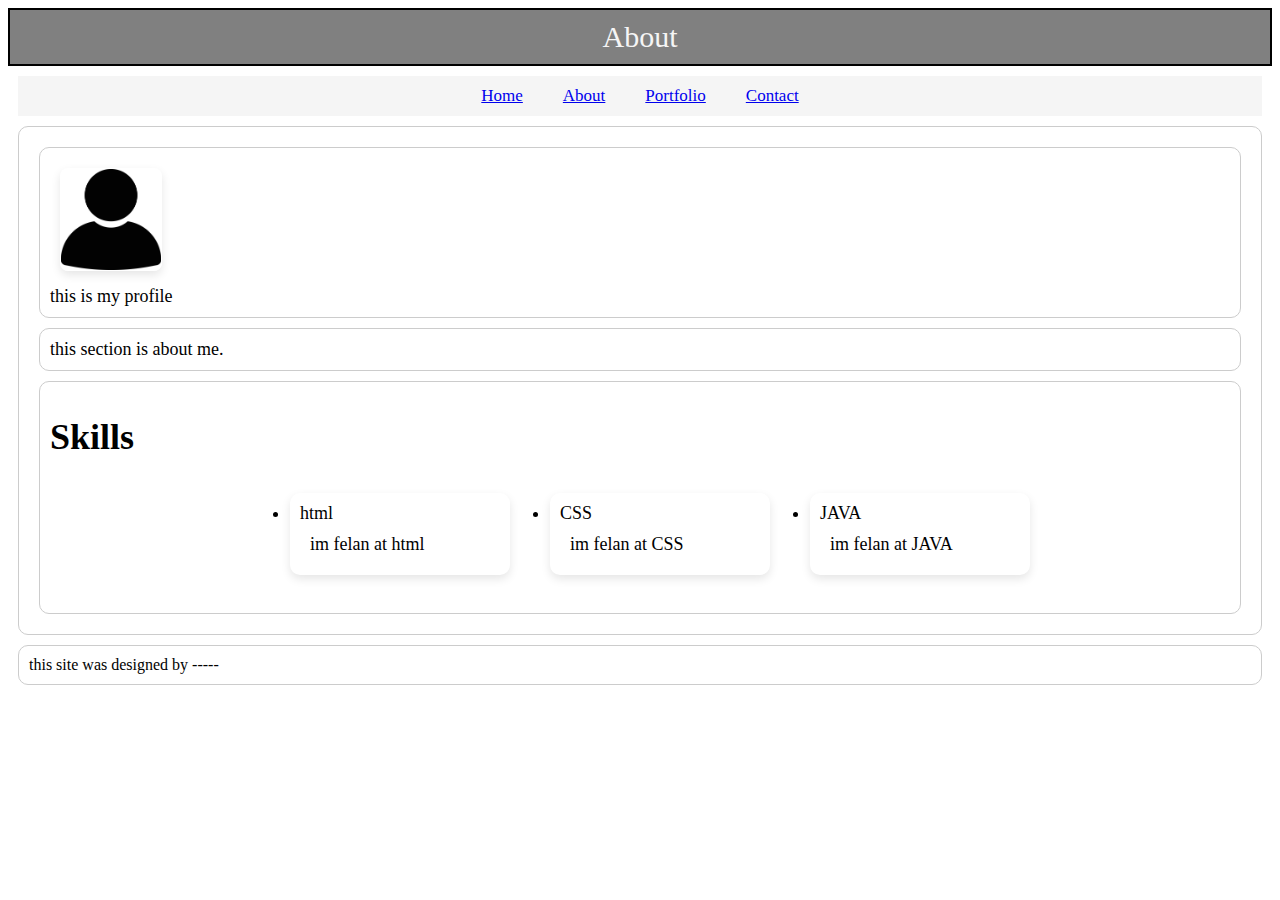
<file: index.html>
<!DOCTYPE html>
<html lang="en">

<head>
    <meta charset="UTF-8">
    <meta name="viewport" content="width=device-width, initial-scale=1.0">
    <title>About</title>
    <link rel="stylesheet" href="style.css">
</head>

<body>
    <header>About</header>
    <nav>
        <ul>
            <li><a href="home.html">Home</a>
            <li><a href="index.html">About</a>
            <li><a href="portfolio.html">Portfolio</a>
            <li><a href="contact.html">Contact</a>
        </ul>
    </nav>
    <main>

        <figure>
            <img width="100" src="man-icon-.jpg" alt="profilephoto">
            <figcaption>this is my profile</figcaption>
        </figure>

        <p class = " aboout-text">
            this section is about me.
        </p>

        <section id ="skills">
            <h1> Skills </h1>
            <ul>
                <li>
                    <dl>
                        <dt>html</dt>
                        <dd> im felan at html</dd>
                    </dl>  
                </li>
                <li>
                    <dl>
                        <dt>CSS</dt>
                        <dd> im felan at CSS</dd>
                    </dl>  
                </li>
                <li>
                    <dl>
                        <dt>JAVA</dt>
                        <dd> im felan at JAVA</dd>
                    </dl>  
                </li>
                
            </ul>
        </section>
    </main>


    <footer>
        <p>this site was designed by -----</p>
    </footer>

</body>
</html>
</file>
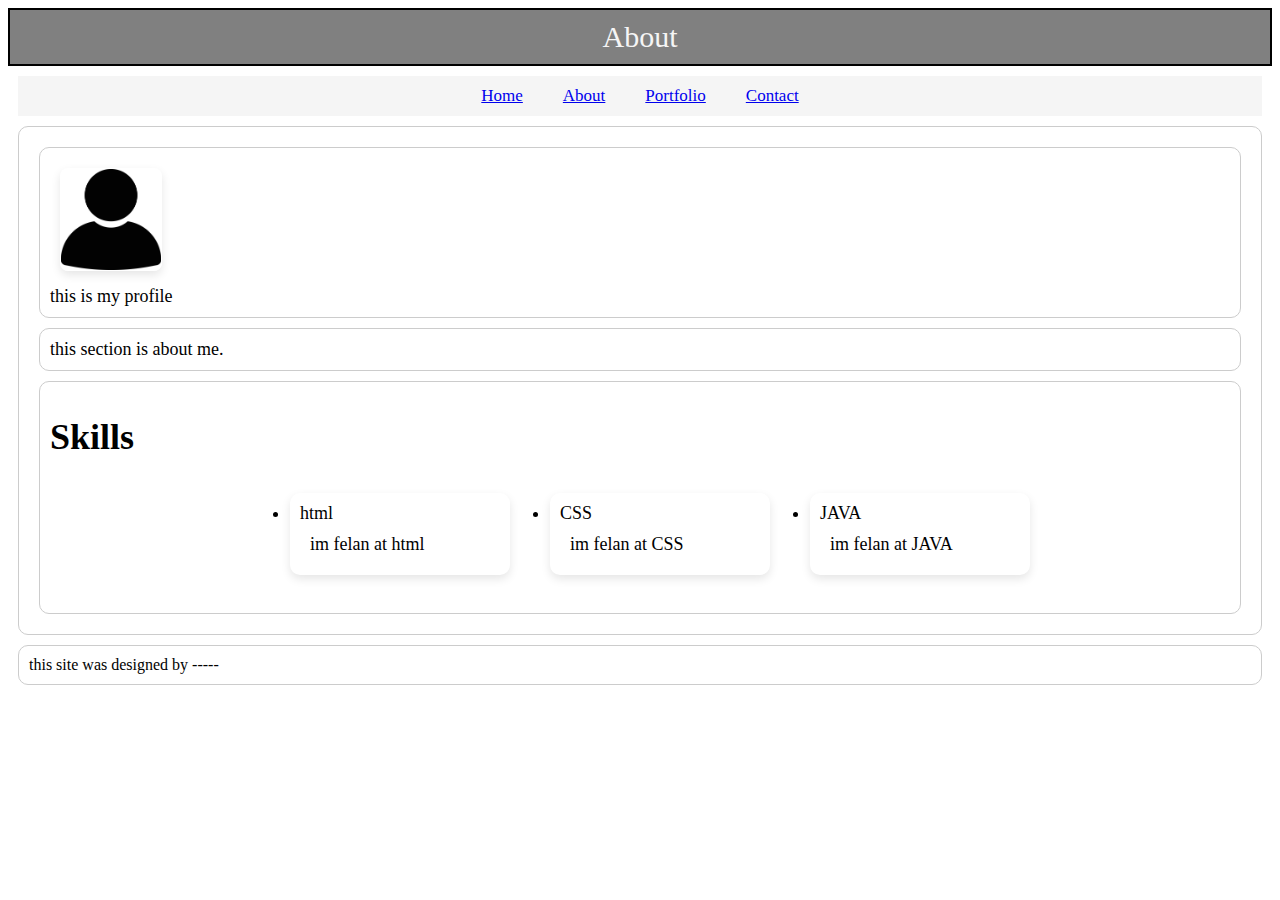
<file: About.html>
<!DOCTYPE html>
<html lang="en">

<head>
    <meta charset="UTF-8">
    <meta name="viewport" content="width=device-width, initial-scale=1.0">
    <title>About</title>
    <link rel="stylesheet" href="style.css">
</head>

<body>
    <header>About</header>
    <nav>
        <ul>
            <li><a href="Home.html">Home</a>
            <li><a href="About.html">About</a>
            <li><a href="Portfolio.html">Portfolio</a>
            <li><a href="Contact.html">Contact</a>
        </ul>
    </nav>
    <main>

        <figure>
            <img width="100" src="man-icon-.jpg" alt="profilephoto">
            <figcaption>this is my profile</figcaption>
        </figure>

        <p class = " aboout-text">
            this section is about me.
        </p>

        <section id ="skills">
            <h1> Skills </h1>
            <ul>
                <li>
                    <dl>
                        <dt>html</dt>
                        <dd> im felan at html</dd>
                    </dl>  
                </li>
                <li>
                    <dl>
                        <dt>CSS</dt>
                        <dd> im felan at CSS</dd>
                    </dl>  
                </li>
                <li>
                    <dl>
                        <dt>JAVA</dt>
                        <dd> im felan at JAVA</dd>
                    </dl>  
                </li>
                
            </ul>
        </section>
    </main>


    <footer>
        <p>this site was designed by -----</p>
    </footer>

</body>
</html>
</file>
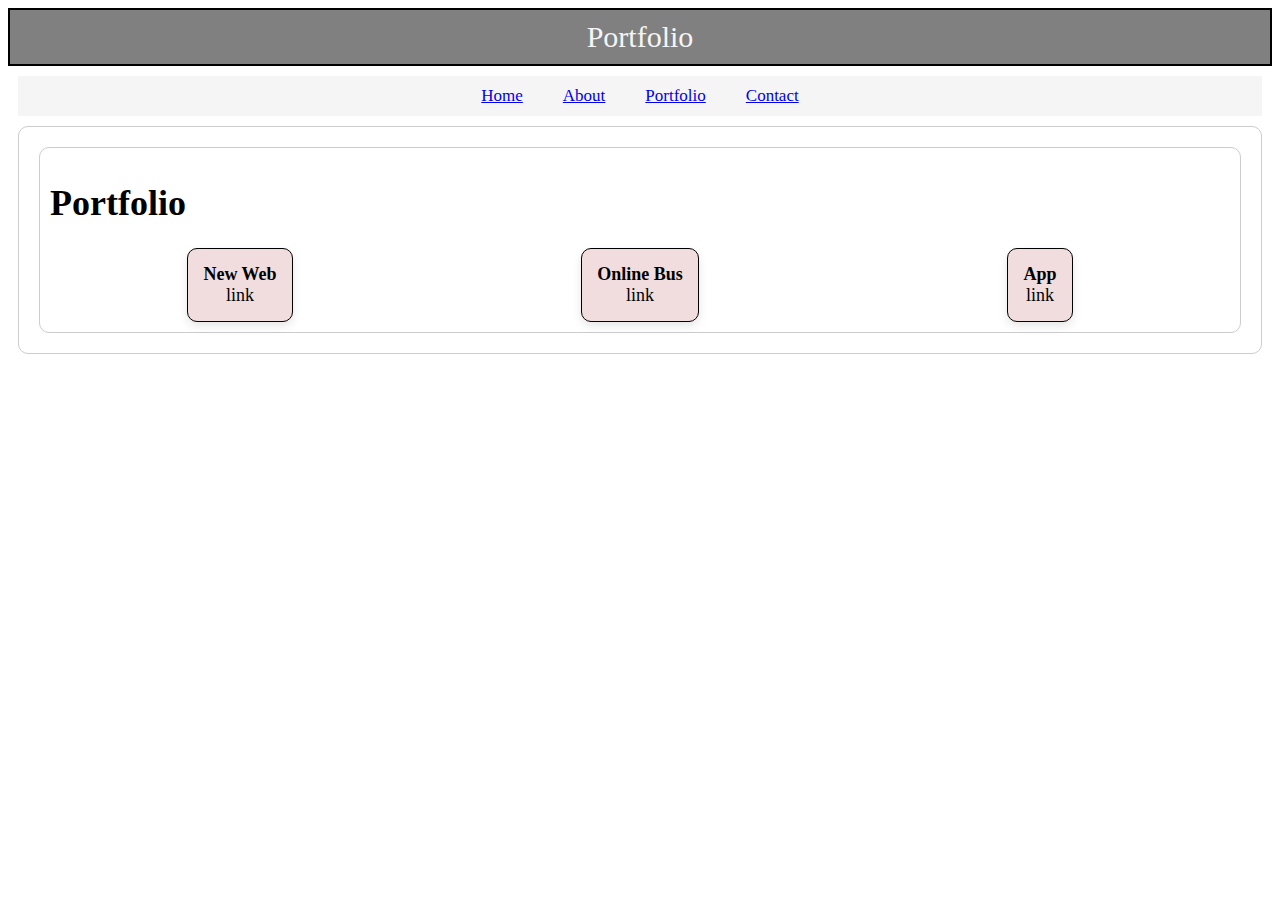
<file: Portfolio.html>
<!DOCTYPE html>
<html lang="en">

<head>
    <meta charset="UTF-8">
    <meta name="viewport" content="width=device-width, initial-scale=1.0">
    <title>Portfolio</title>
    <link rel="stylesheet" href="style.css">
</head>

<body>
    <header>Portfolio</header>
    <nav>
        <ul>
            <li><a href="Home.html">Home</a>
            <li><a href="About.html">About</a>
            <li><a href="Portfolio.html">Portfolio</a>
            <li><a href="Contact.html">Contact</a>
        </ul>
    </nav>


    <main>
        <section id="portfolio">
            <h1>Portfolio</h1>
            <div class="portfolio-grid">
                <div class="portfolio-item">
                    <strong>New Web</strong><br>
                    <span>link</span>
                </div>
                <div class="portfolio-item">
                    <strong>Online Bus</strong><br>
                    <span>link</span>
                </div>
                <div class="portfolio-item">
                    <strong>App</strong><br>
                    <span>link</span>
                </div>
        
            </div>
        </section>

    </main>


</body>
</html>
</file>
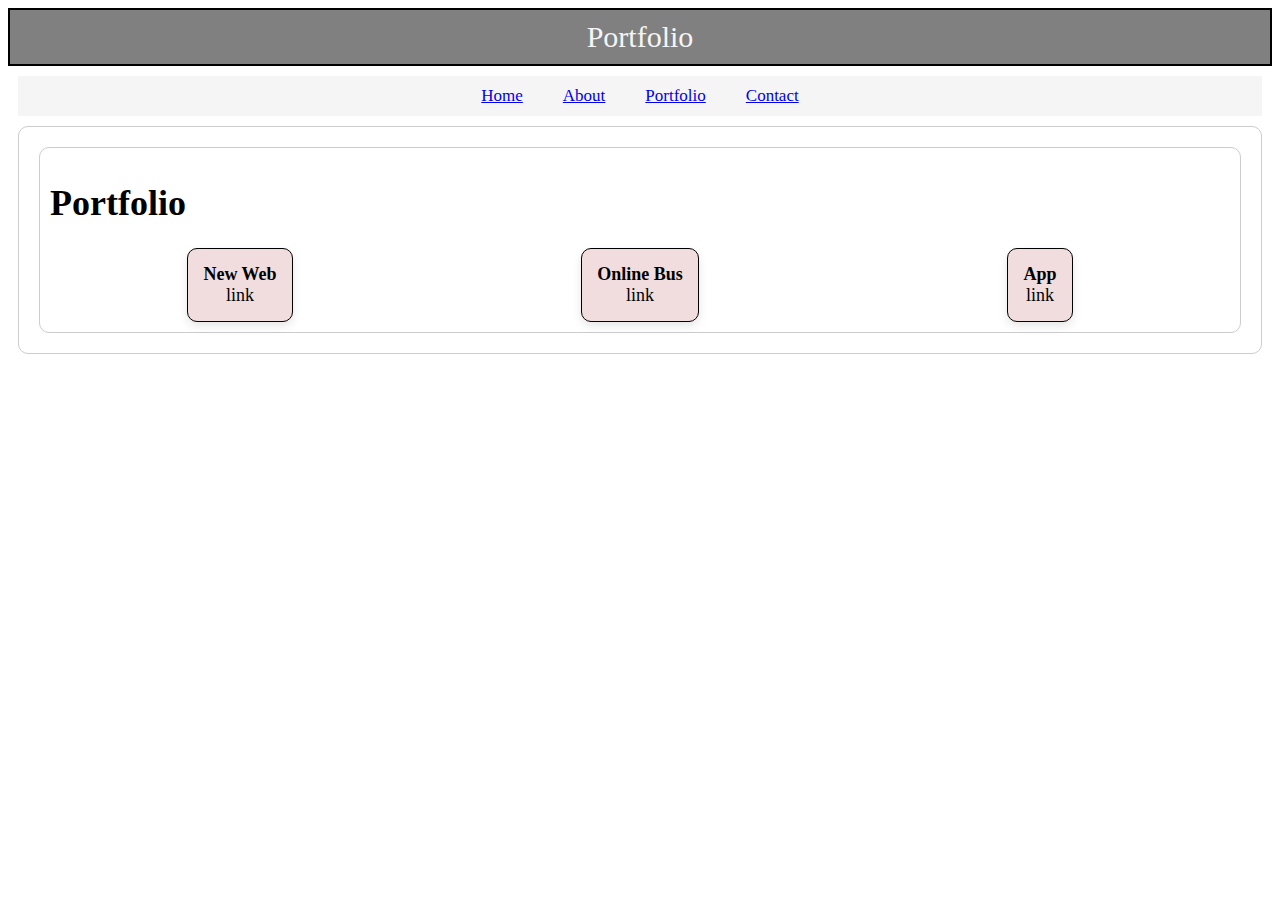
<file: portfolio.html>
<!DOCTYPE html>
<html lang="en">

<head>
    <meta charset="UTF-8">
    <meta name="viewport" content="width=device-width, initial-scale=1.0">
    <title>Portfolio</title>
    <link rel="stylesheet" href="style.css">
</head>

<body>
    <header>Portfolio</header>
    <nav>
        <ul>
            <li><a href="home.html">Home</a>
            <li><a href="index.html">About</a>
            <li><a href="portfolio.html">Portfolio</a>
            <li><a href="contact.html">Contact</a>
        </ul>
    </nav>


    <main>
        <section id="portfolio">
            <h1>Portfolio</h1>
            <div class="portfolio-grid">
                <div class="portfolio-item">
                    <strong>New Web</strong><br>
                    <span>link</span>
                </div>
                <div class="portfolio-item">
                    <strong>Online Bus</strong><br>
                    <span>link</span>
                </div>
                <div class="portfolio-item">
                    <strong>App</strong><br>
                    <span>link</span>
                </div>
        
            </div>
        </section>

    </main>


</body>
</html>
</file>
<file: style.css>
:root {
    --main-color: #808080;
    --accent-color: #007BFF;
    --bg-color: #f5f5f5;
    --card-bg: #ffffff;
    --text-color: #333;

    --border-radius: 10px;
    --shadow-light: 0 4px 10px rgba(0,0,0,0.1);
    --shadow-strong: 0 8px 15px rgba(0,0,0,0.5);

    --font-main: Arial, sans-serif;
}



header {
    background-color: var(--main-color);;
    color: var(--bg-color);
    padding: 10px;
    margin: 0px;
    text-align: center;
    font-size: 30px;
    border: 2px solid black;
}


button {
    background-color:var(--main-color); 
    color: var(--bg-color); 
    padding: 10px 20px;
    border: 0px;
    margin:10px 10px ;
    border-radius: 20px; 
    cursor: pointer;
    box-shadow: var(--shadow-light);
    transition: transform 0.2s ease, box-shadow 0.2s ease;
}
button:hover {
    background-color: var(--accent-color);
    transform: scale(1.05); 
    box-shadow: var(--shadow-strong);
}


img {
    
    height: auto;
    margin: 10px; 
    border: 1px solid white;
    border-radius: 8px;
    box-shadow: var(--shadow-light);
    transition: transform 0.3s ease, box-shadow 0.3s ease;
}
img:hover {
    transform: scale(1.05);
    box-shadow: var(--shadow-strong);
}


/*body {
    font-family: ; 
    color:; 
    background-color: ; 
    line-height:;
    margin: 0;
    padding: 0;
}*/

main, section, figure, form {
    font-size: 18px;
    margin: 10px;     
    padding: 10px;      
    border: 1px solid #ccc;
    border-radius: var(--border-radius); 
    background-color: var(--card-bg);
}
nav ul {
    font-size: 17px;
    margin: 10px;
    padding: 0;
    overflow: hidden;
    background-color: var(--bg-color);
}
li, dd {
    margin: 10px;
    font-size: 1em;
    margin-bottom: 10px;
}
p{
    margin: 10px;
    font-size: 1em;
    margin-bottom: 10px;
    padding: 10px;      
    border: 1px solid #ccc;
    border-radius: var(--border-radius);

}




 @media (max-width: 768px) {

    header {
        font-size: 24px;
        padding: 15px;
    }
    nav ul {
        font-size: 16px;
        text-align: center;
    }
    main, section, form, figure {
        margin: 8px;
        padding: 8px;
    }
    img {
        width: 120px;
    }
} 



@media (max-width: 480px) {
    header {
        font-size: 20px;
        padding: 10px;
    }
    nav ul {
        font-size: 15px;
    }
    nav ul li {
        display: block;
        text-align: center;
    }
    main, section, form, figure, p {
        font-size: 16px;
        margin: 5px;
        padding: 8px;
    }
    img {
        width: 100px;
        display: block;
        margin: auto;
    }
    button {
        width: 100%;
    }
}



/* Navigation Flexbox */
nav ul {
    display: flex;
    justify-content: center;    
    align-items: center;        
    gap: 20px;                  
    list-style: none;
}
@media (max-width: 480px) {
    nav ul {
        flex-direction: column;  
        gap: 10px;
    }
}


/*Skills Flexbox */
/*Skills Flexbox (Desktop)*/
#skills ul {
    display: flex;
    justify-content: center;
    gap: 20px;
    flex-wrap: wrap;
}
#skills li {
    width: 200px;
    background-color: var(--card-bg);
    padding: 10px;
    border-radius: var(--border-radius);
    box-shadow: var(--shadow-light);
}

/*Skills Flexbox (less)*/
@media (max-width: 480px) {
    #skills ul {
        flex-direction: column;
        align-items: center;
    }

    #skills li {
        width: 100%;
        max-width: 300px;
    }
}








/* Portfolio Flexbox (Desktop)*/
#portfolio ol {
    display: flex;
    gap: 20px;
    justify-content: center;
    flex-wrap: wrap;
    margin:0;
    padding-left :0;
}
#portfolio li {
    width: 220px;
    text-align: center;
    list-style-position: inside;
    margin:0;
    padding-left:0;

}

@media (max-width: 480px) {
    #portfolio ol {
        flex-direction: column;
        align-items: center;
        padding-left :0;
    }
    #portfolio li {
        width: 100%;
        max-width: 300px;
        padding:5px;
    }
}




.portfolio-grid {
    display: grid;
    grid-template-columns: repeat(auto-fit, minmax(220px, 1fr));
    gap: 20px;
    justify-items: center;
}

.portfolio-item {
    background-color: rgb(241, 221, 221);
    border: 1px solid #000000;
    padding: 15px;
    border-radius: var(--border-radius);
    text-align: center;
    box-shadow: var(--shadow-light);
    transition: transform 0.3s ease, box-shadow 0.3s ease;
}
.portfolio-item span {
    display: inline-block;
}
.portfolio-item span:hover {
    color: #007BFF;   
}





.long-text {
    width: 300px;
    height: 150px;
    border: 1px solid #ccc;
    padding: 10px;
    overflow: auto;  
}
.gallery {
    display: flex;
    gap: 10px;
    overflow-x: auto; 
    padding: 10px;
}
</file>
